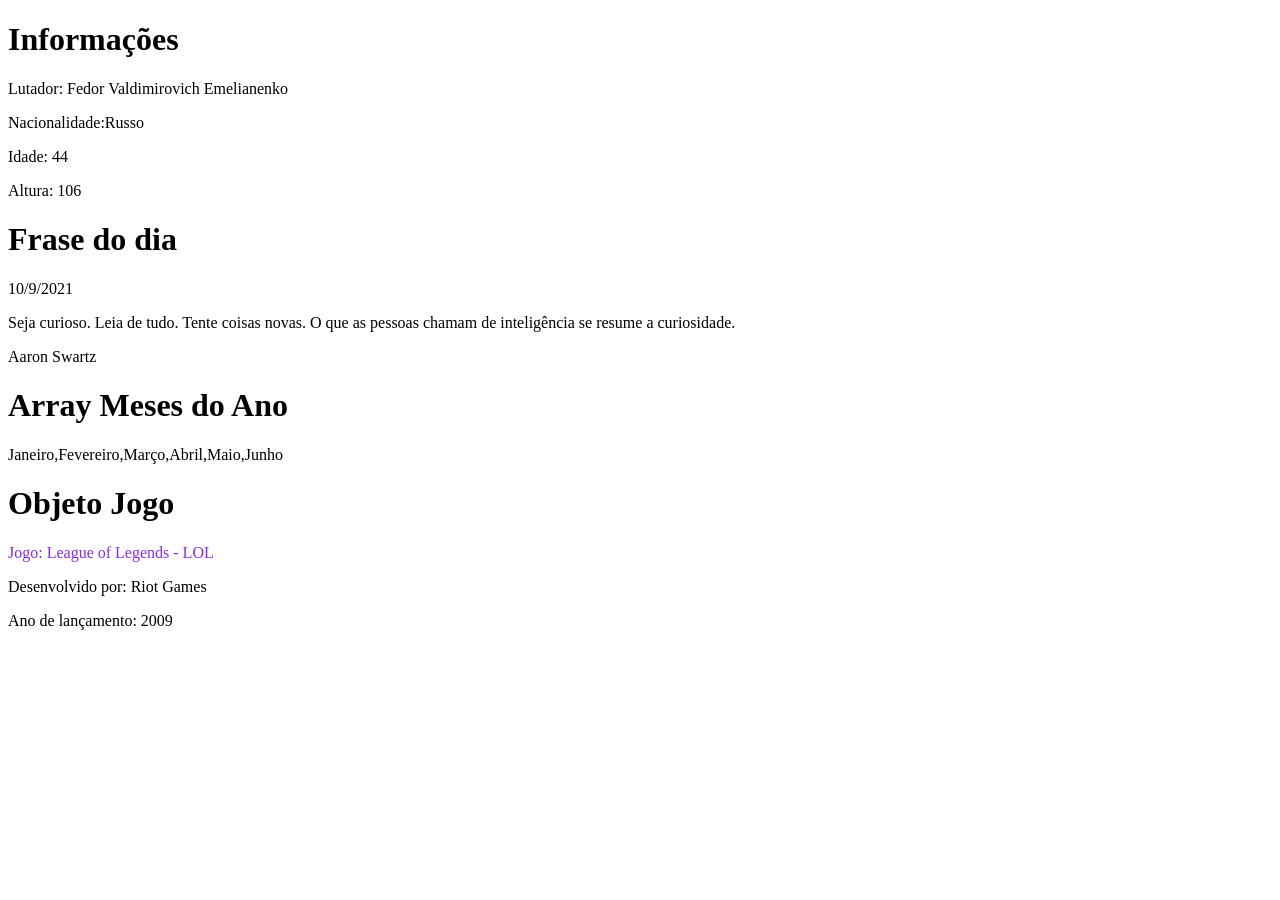
<file: Desafio/index.html>
<!DOCTYPE html>
<html lang="en">
<head>
    <meta charset="UTF-8">
    <meta name="viewport" content="width=device-width, initial-scale=1.0">
    <title>Document</title>
    <link rel="stylesheet" href="./style.css">
    <script src="./script.js" defer></script>
</head>
<body>
    <h1>Informações</h1>
    <label for="info" id="info"></label>

    <h1>Frase do dia</h1>
    <label for="frase" id="frase"></label>

    <h1>Array Meses do Ano</h1>
    <label for="meses" id="meses"></label>

    <h1>Objeto Jogo</h1>
    <label for="jogo" id="jogo"></label>
    <script>
        
        const info = document.getElementById("info");
        const frase = document.getElementById("frase");
        const meses = document.getElementById("meses");
        const jogo = document.getElementById("jogo");

        const Info = {
        Lutador: 'Fedor Valdimirovich Emelianenko',
        Nacionalidade: 'Russo',
        Idade: 44,
        Peso: 106,
        Altura: 1.83
        }

        const Frase = {
            Dia: 10,
            Mes: 9,
            Ano: 2021,
            Frase: 'Seja curioso. Leia de tudo. Tente coisas novas. O que as pessoas chamam de inteligência se resume a curiosidade.', 
            Autor: 'Aaron Swartz'
        }

        const mesesAno = ['Janeiro', 'Fevereiro', 'Março', 'Abril', 'Maio', 'Junho']
        
        const ObjetoJogo = {
            Jogo: 'League of Legends - LOL',
            Desenvolvedora: 'Riot Games',
            Ano: '2009'
        }

        info.innerHTML = `<p>Lutador: ${Info.Lutador}</p>
                          <p>Nacionalidade:${Info.Nacionalidade}</p>
                          <p>Idade: ${Info.Idade}</p>
                          <p>Altura: ${Info.Peso}</p>`;

        frase.innerHTML = `<p>${Frase.Dia}/${Frase.Mes}/${Frase.Ano}</p>
                           <p>${Frase.Frase}</p>
                           <p>${Frase.Autor}</p>`;

        meses.innerHTML = `${mesesAno}`;

        jogo.innerHTML = `<p class="cor-roxa">Jogo: ${ObjetoJogo.Jogo}</p>
                          <p>Desenvolvido por: ${ObjetoJogo.Desenvolvedora}</p>
                          <p>Ano de lançamento: ${ObjetoJogo.Ano}</p>`;


                          
        
    </script>
</body>
</html>
</file>
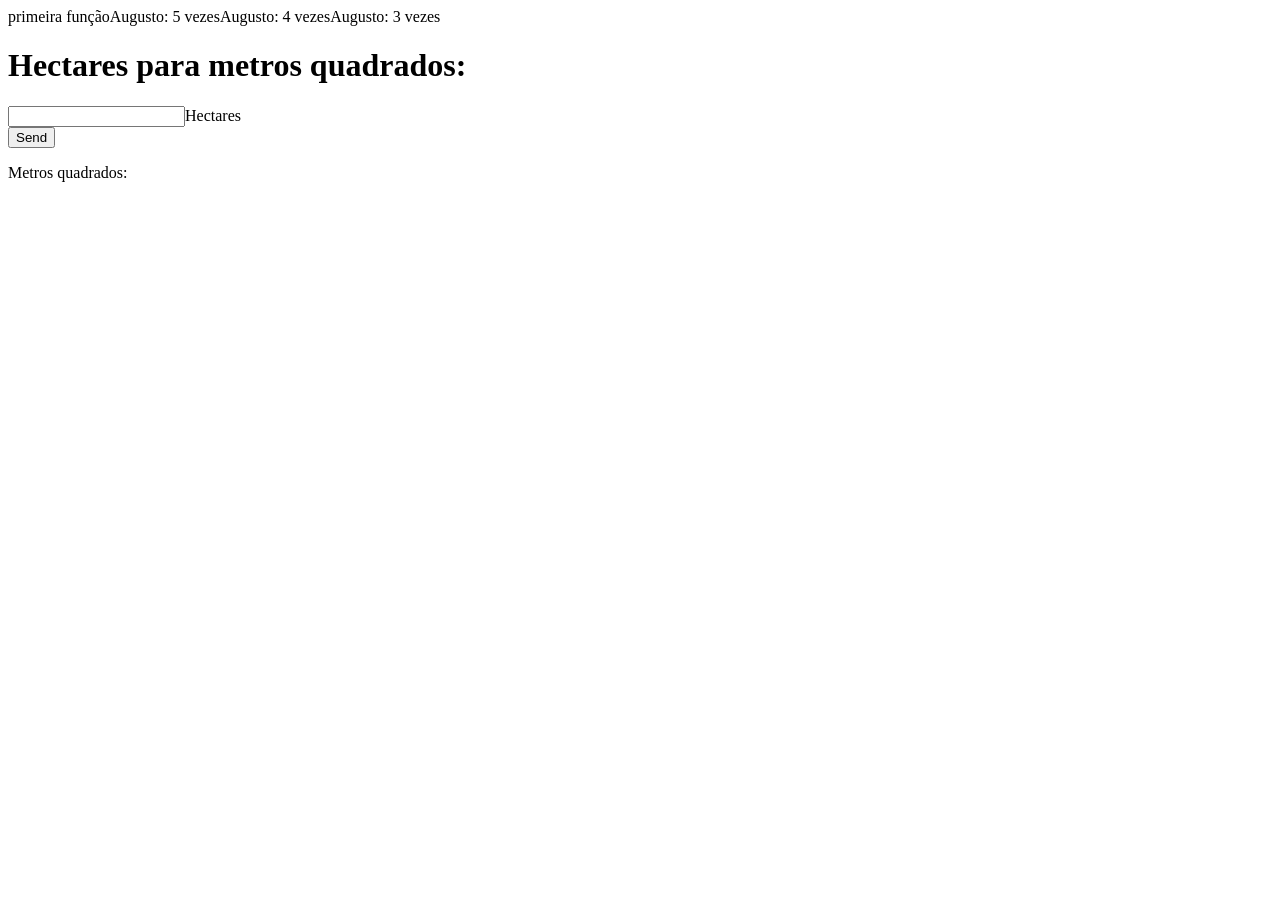
<file: Funcoes/index.html>
<!DOCTYPE html>
<html lang="en">
<head>
    <meta charset="UTF-8">
    <meta name="viewport" content="width=device-width, initial-scale=1.0">
    <title>Document</title>
    <script src="./script.js"></script>
</head>
<body>
    <h1>Hectares para metros quadrados: </h1>
    <div>
        <input type="text" id="hectares">Hectares</input><br>
        <button onclick="handleinput()">Send</button>
    </div>
    <div>
        <p>Metros quadrados: </p>
        <p id="output"></p>
    </div>
</body>
</html>
</file>
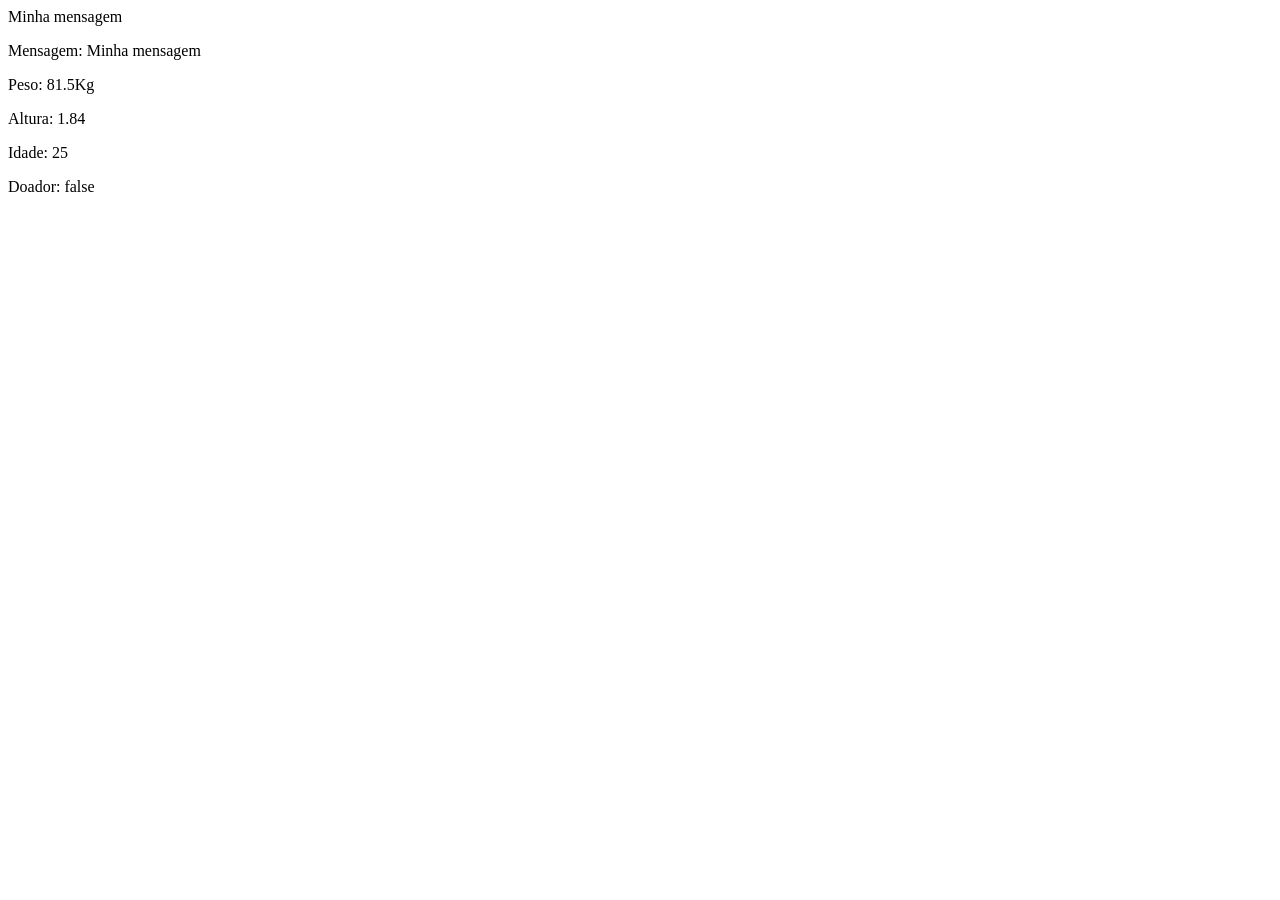
<file: Js01/index.html>
<!DOCTYPE html>
<html lang="en">
<head>
    <script src="./js/script.js"></script>
    <meta charset="UTF-8">
    <meta name="viewport" content="width=device-width, initial-scale=1.0">
    <title>Aula 01 de JS</title>
</head>
<body>
    
</body>
</html>
</file>
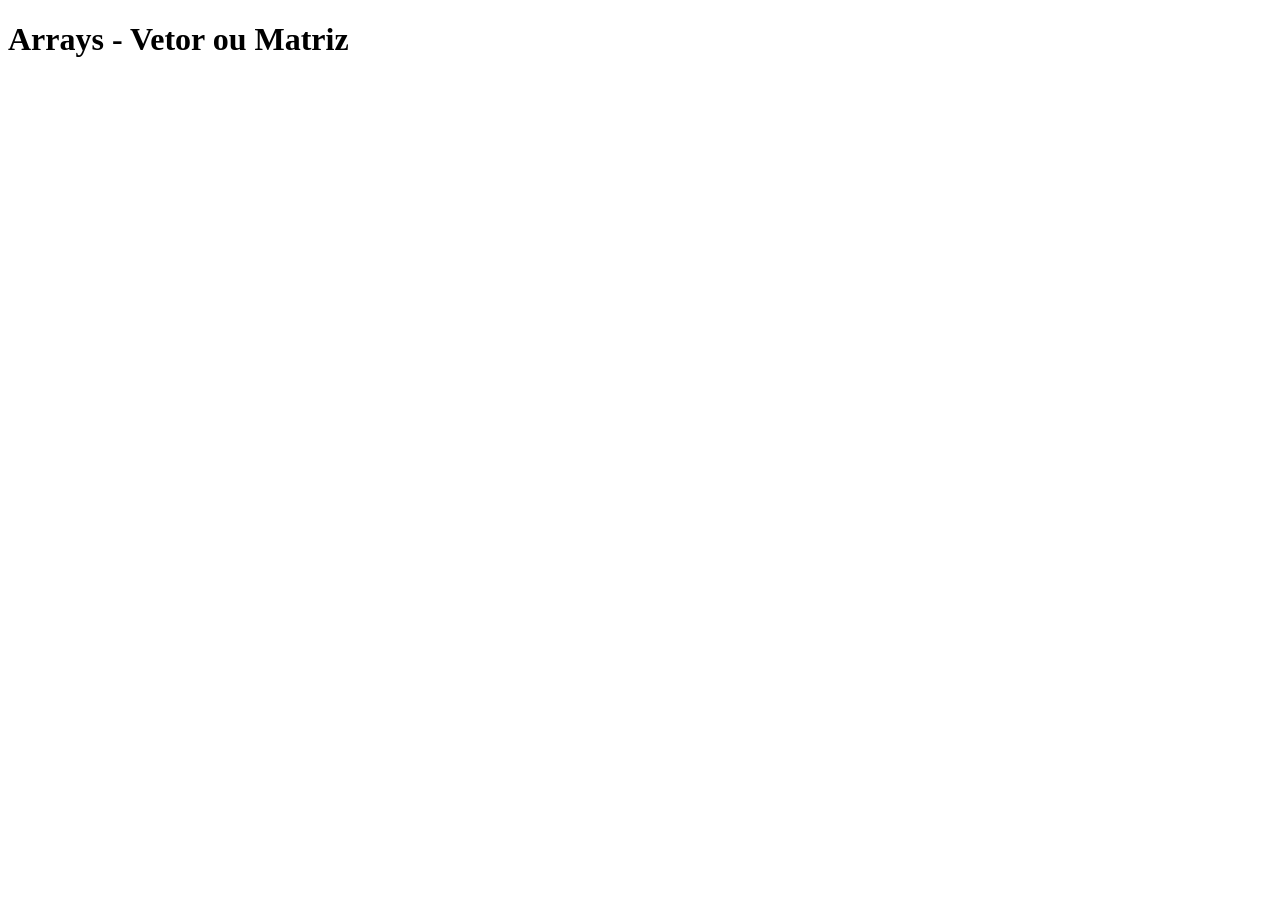
<file: Js04/index.html>
<!DOCTYPE html>
<html lang="en">
<head>
    <script src="./Script.js"></script>
    <meta charset="UTF-8">
    <meta name="viewport" content="width=device-width, initial-scale=1.0">
    <title>Document</title>
</head>
<body>
    
</body>
</html>
</file>
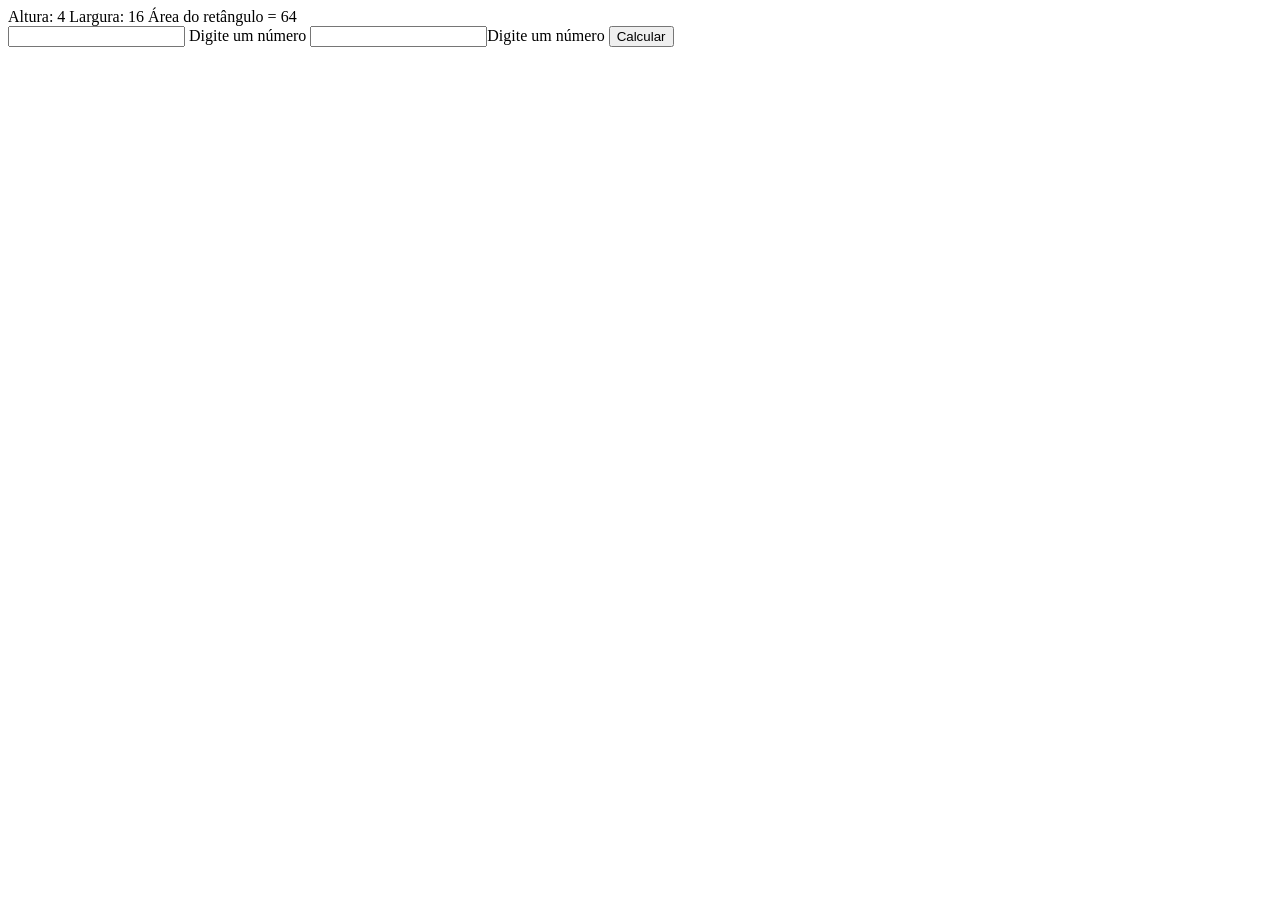
<file: Numbers/index.html>
<!DOCTYPE html>
<html lang="en">
<head>
    <meta charset="UTF-8">
    <meta name="viewport" content="width=device-width, initial-scale=1.0">
    <title>Document</title>
    <script src="/Numbers/script.js"></script>
</head>
<body>
    <form type="submit">
        <input type="text" id="numero"> Digite um número</input>
        <input type="text" id="outro_numero">Digite um número</input>
        <button type="submit">Calcular</button>
    </form>
</body>
</html>
</file>
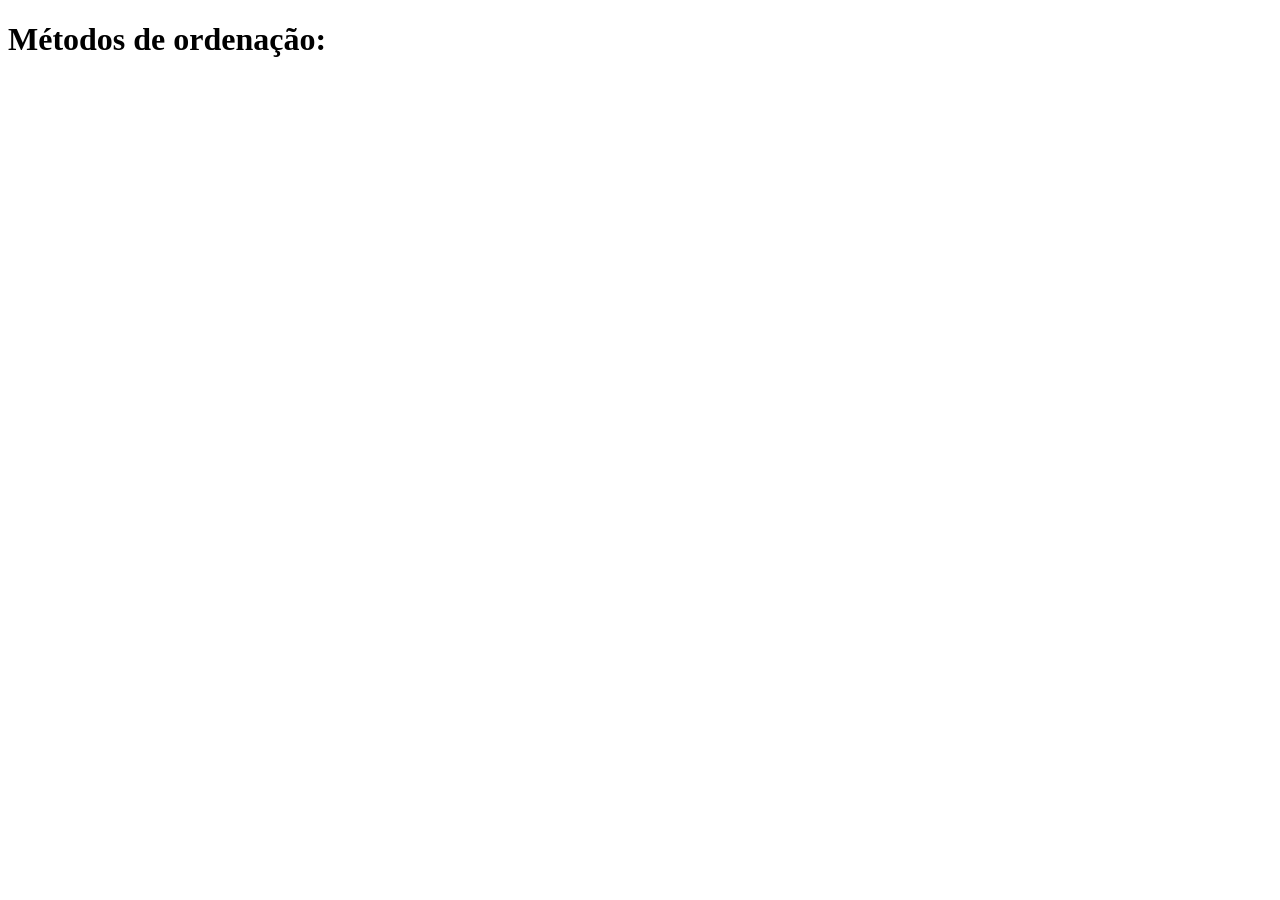
<file: Ordenacao/index.html>
<!DOCTYPE html>
<html lang="en">
<head>
    <meta charset="UTF-8">
    <meta name="viewport" content="width=device-width, initial-scale=1.0">
    <title>Document</title>
    <script src="./script.js"></script>
</head>
<body>
    <h1>Métodos de ordenação:</h1>
    <p id="array"></p>
</body>
</html>
</file>
<file: Desafio/style.css>
.cor-roxa{
        color: blueviolet;
        }
</file>
